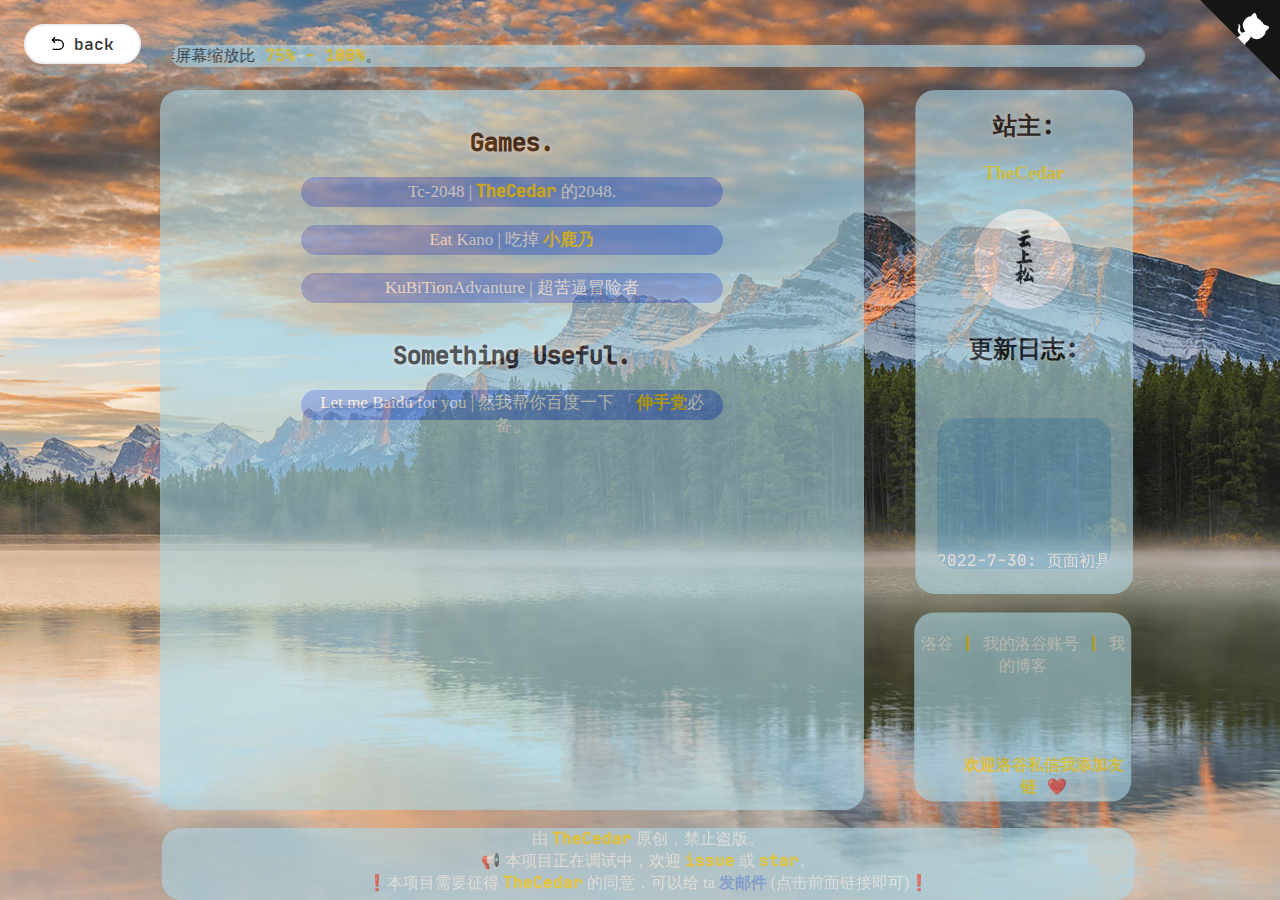
<file: index.html>
<!DOCTYPE html>
<html>

    <head>
        <meta charset="utf-8">
        <title>Tool Menu | TheCedar's Nest</title>

        <link href="css/a.css" rel="stylesheet" type="text/css" />
        <link href="css/b.css" rel="stylesheet" type="text/css" />
        <link href="css/button.css" rel="stylesheet" type="text/css" />
        <link href="css/div.css" rel="stylesheet" type="text/css" />
        <link href="css/img.css" rel="stylesheet" type="text/css" />
        <link href="css/marquee.css" rel="stylesheet" type="text/css" />
        <link href="css/h2.css" rel="stylesheet" type="text/css" />
        <link href="css/fonts.css" rel="stylesheet" type="text/css" />

        <style>
            .github-corner:hover .octo-arm {
                animation:octocat-wave 560ms ease-in-out
            }
            @keyframes octocat-wave {
                0%,100% { transform:rotate(0) }
                20%,60% { transform:rotate(-25deg) }
                40%,80%{ transform:rotate(10deg) }
            }
            @media (max-width:500px) {
                .github-corner:hover .octo-arm { animation:none }
                .github-corner .octo-arm { animation:octocat-wave 560ms ease-in-out }
            }
        </style>

    </head>

    <body> 
        <div class="demo">
            
            <a href="https://github.com/TheCedar/ToolMenu" class="github-corner" aria-label="View source on GitHub">
                <svg width="80" height="80" viewBox="0 0 250 250" style="fill:#151513; color:#fff; position: absolute; top: 0; border: 0; right: 0;" aria-hidden="true">
                    <path d="M0,0 L115,115 L130,115 L142,142 L250,250 L250,0 Z"> </path>
                    <path d="M128.3,109.0 C113.8,99.7 119.0,89.6 119.0,89.6 C122.0,82.7 120.5,78.6 120.5,78.6 C119.2,72.0 123.4,76.3 123.4,76.3 C127.3,80.9 125.5,87.3 125.5,87.3 C122.9,97.6 130.6,101.9 134.4,103.2" fill="currentColor" style="transform-origin: 130px 106px;" class="octo-arm"></path>
                    <path d="M115.0,115.0 C114.9,115.1 118.7,116.5 119.8,115.4 L133.7,101.6 C136.9,99.2 139.9,98.4 142.2,98.6 C133.8,88.0 127.5,74.4 143.8,58.0 C148.5,53.4 154.0,51.2 159.7,51.0 C160.3,49.4 163.2,43.6 171.4,40.1 C171.4,40.1 176.1,42.5 178.8,56.2 C183.1,58.6 187.2,61.8 190.9,65.4 C194.5,69.0 197.7,73.2 200.1,77.6 C213.8,80.2 216.3,84.9 216.3,84.9 C212.7,93.1 206.9,96.0 205.4,96.6 C205.1,102.4 203.0,107.8 198.3,112.5 C181.9,128.9 168.3,122.5 157.7,114.1 C157.9,116.9 156.7,120.9 152.7,124.9 L141.0,136.5 C139.8,137.7 141.6,141.9 141.8,141.8 Z" fill="currentColor" class="octo-body"></path>
                </svg>
            </a>
                

            
            <marquee class="top" id="affiche" align="top" behavior="scroll" bgcolor="#FF0000" direction="right" height="20" width="200"hspace="50" vspace="20" loop="-1" scrollamount="10" scrolldelay="100" >
                这是 <b>TheCedar</b> 的工具站，你可以在这个站点找到 <b>TheCedar</b> 开发的工具。 📢 推荐屏幕缩放比 <b>75% - 100%</b>。 
            </marquee>

            <a class="back" href="https://thecedar.github.io">
                <svg xmlns="http://www.w3.org/2000/svg" viewBox="0 0 24 24" width="16" height="16" style="margin-right: 8px;">
                    <path fill="none" d="M0 0h24v24H0z"/>
                    <path d="M5.828 7l2.536 2.536L6.95 10.95 2 6l4.95-4.95 1.414 1.414L5.828 5H13a8 8 0 1 1 0 16H4v-2h9a6 6 0 1 0 0-12H5.828z"/>
                </svg>
                back
            </a>

            <div class="note">
                <h2>站主: <h3 style="color: gold;">TheCedar</h3> </h2>

                <a href="https://www.luogu.com.cn/user/564864"><div class="bigimg"><img src="img/myself.png" width="100" alt="smart"/></div></a>
            
                <h2>更新日志:</h2> 

                <marquee class="code" direction="up" scrolldelay="200"  onMouseOut="this.start()"  onMouseOver="this.stop()">
                    2022-7-30: 页面初具雏形，后期仍需 css 美化。
                    
                    <br>

                    2022-7-31: 超链接使用 button 标签进行美化，新增 back 标签；使用更稳定的本地背景，上部使用 marquee 标签做出了公告栏；css 码量变大，所以 <b>TheCedar</b> 选择向外集成css。

                    <br>

                    2022-8-1: 成功向外集成 css。新增 div - footer。将更新日志改为 marquee 形；新增一个小游戏--；更新了字体颜色；设置了本地字体（JetBrainsMono）。

                    <br>

                    2022-8-2: 新增友链 ❤️；新增一个小游戏（KuBiTionAdvanture | 超苦逼冒险者）；使用 Github 角标。

                    <br>

                    2022-8-3 to 2022-8-6: 有史以来最大更新，改变绝对宽度为相对宽度，来适应各种屏幕。

                    <br>

                    2022-8-8: 新增按钮、图片，文字特效。
                </marquee>
                
            </div>

            <div class="friends">

                <br>

                <a href="https://www.luogu.com.cn" class="friend"> 洛谷 </a>

                <b> | </b>

                <a href="https://www.luogu.com.cn/user/564864" class="friend"> 我的洛谷账号 </a>

                <b> | </b>

                <a href="https://thecedar.github.io" class="friend"> 我的博客 </a>

                <b style="text-align: center; position: absolute; bottom: 2%; display: block; margin: 0 auto; left: 20%;">欢迎洛谷私信我添加友链 ❤️</b>
            </div>

            

            <div class="text">
                <br>

                <h2 id="font1">Games.</h2>

                <a href="https://thecedar.github.io/Tc2048/" target="_blank" class="btn">
                    <button type="button">
                        Tc-2048 | <b>TheCedar</b> 的2048.
                    </button>
                </a>
                <br> <br>

                <a href="https://thecedar.github.io/EatKano/" target="_blank" class="btn">
                    <button type="button">
                        Eat Kano | 吃掉 <b>小鹿乃</b>
                    </button>
                </a>
                <br> <br>

                <a href="https://thecedar.github.io/KuBi/" target="_blank" class="btn">
                    <button type="button">
                        KuBiTionAdvanture | 超苦逼冒险者
                    </button>
                </a>
                <br> <br>

                <h2 id="font1">Something Useful.</h2>

                <a href="https://thecedar.github.io/lmbdfy/" target="_blank" class="btn">
                    <button type="button">
                        Let me Baidu for you | 然我帮你百度一下 「<b>伸手党</b>必备」
                    </button>
                </a>
                <br> <br>

                

                <!-- <a href="https://yoururl.com" target="_blank" class="btn">
                    <button type="button">
                        Your Note.
                    </button>
                </a> -->

            </div>
            
            <div class="footer">
                由 <b>TheCedar</b> 原创，禁止盗版。
                
                <br>

                📢 本项目正在调试中，欢迎 <a href="https://github.com/TheCedar/ToolMenu/issues"><b>issue</b></a> 或 <b>star</b>。 

                <br>

                ❗本项目需要征得 <b>TheCedar</b> 的同意，可以给 ta 
                <a class="yj" href="mailto:xiaomaistudio@outlook.com?subject=请求fork&body=请求fork。用途：" rel="nofollow">发邮件</a> (点击前面链接即可)❗
            </div>
        </div>
    </body>

</html>
</file>
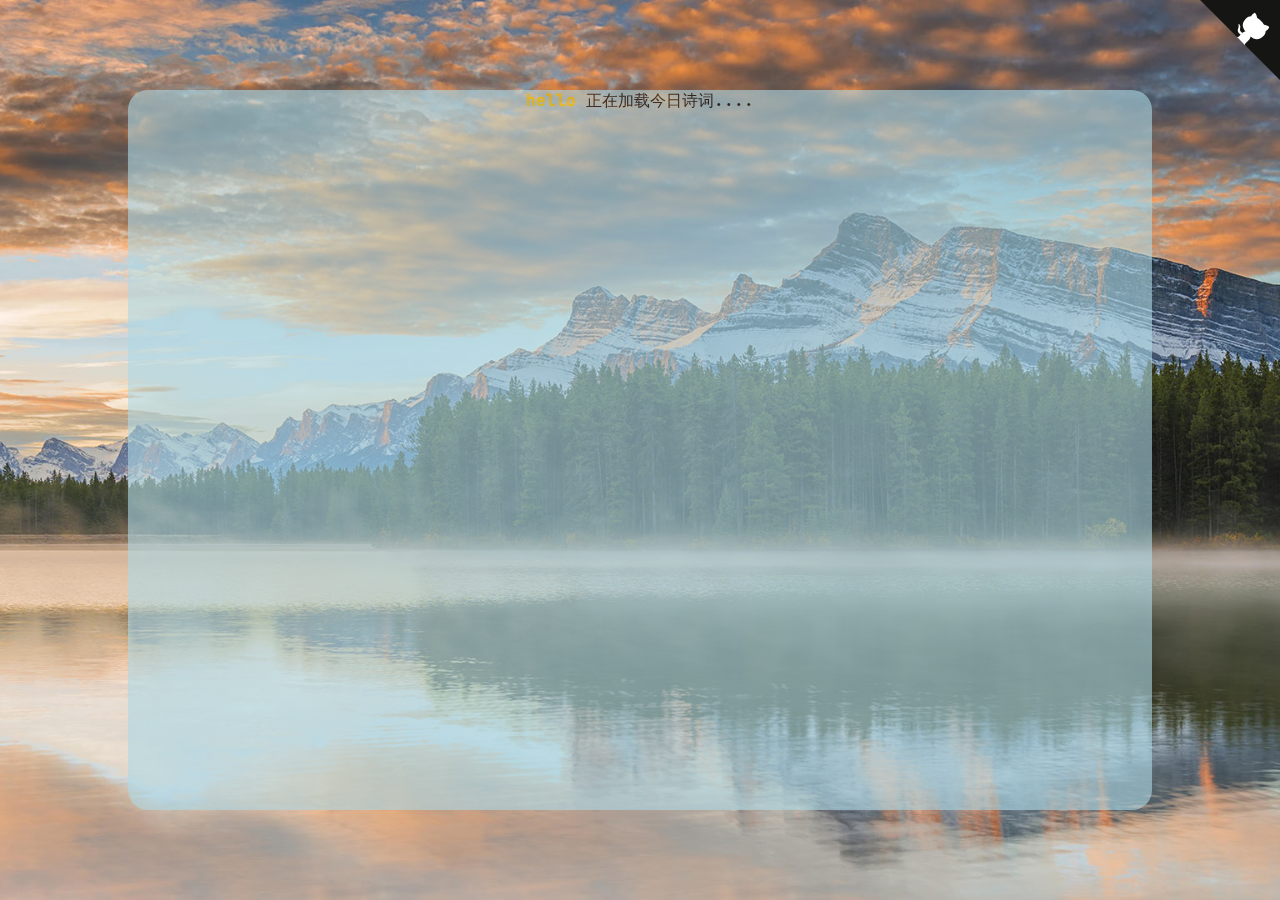
<file: html/moreapps.html>
<!DOCTYPE html>
<html>
    <head>

        <meta charset="utf-8">
        <title>MoreApp | TheCedar's Nest</title>

        <link href="../css/a.css" rel="stylesheet" type="text/css" />
        <link href="../css/b.css" rel="stylesheet" type="text/css" />
        <link href="../css/button.css" rel="stylesheet" type="text/css" />
        <link href="../css/div.css" rel="stylesheet" type="text/css" />
        <link href="../css/img.css" rel="stylesheet" type="text/css" />
        <link href="../css/marquee.css" rel="stylesheet" type="text/css" />
        <link href="../css/h2.css" rel="stylesheet" type="text/css" />
        <link href="../css/fonts.css" rel="stylesheet" type="text/css" />

        <style>
            .github-corner:hover .octo-arm {
                animation:octocat-wave 560ms ease-in-out
            }
            @keyframes octocat-wave {
                0%,100% { transform:rotate(0) }
                20%,60% { transform:rotate(-25deg) }
                40%,80%{ transform:rotate(10deg) }
            }
            @media (max-width:500px) {
                .github-corner:hover .octo-arm { animation:none }
                .github-corner .octo-arm { animation:octocat-wave 560ms ease-in-out }
            }
        </style>

    </head>

    <body>
        <div class="demo">
            <a href="https://github.com/TheCedar/ToolMenu" class="github-corner" aria-label="View source on GitHub">
                <svg width="80" height="80" viewBox="0 0 250 250" style="fill:#151513; color:#fff; position: absolute; top: 0; border: 0; right: 0;" aria-hidden="true">
                    <path d="M0,0 L115,115 L130,115 L142,142 L250,250 L250,0 Z"> </path>
                    <path d="M128.3,109.0 C113.8,99.7 119.0,89.6 119.0,89.6 C122.0,82.7 120.5,78.6 120.5,78.6 C119.2,72.0 123.4,76.3 123.4,76.3 C127.3,80.9 125.5,87.3 125.5,87.3 C122.9,97.6 130.6,101.9 134.4,103.2" fill="currentColor" style="transform-origin: 130px 106px;" class="octo-arm"></path>
                    <path d="M115.0,115.0 C114.9,115.1 118.7,116.5 119.8,115.4 L133.7,101.6 C136.9,99.2 139.9,98.4 142.2,98.6 C133.8,88.0 127.5,74.4 143.8,58.0 C148.5,53.4 154.0,51.2 159.7,51.0 C160.3,49.4 163.2,43.6 171.4,40.1 C171.4,40.1 176.1,42.5 178.8,56.2 C183.1,58.6 187.2,61.8 190.9,65.4 C194.5,69.0 197.7,73.2 200.1,77.6 C213.8,80.2 216.3,84.9 216.3,84.9 C212.7,93.1 206.9,96.0 205.4,96.6 C205.1,102.4 203.0,107.8 198.3,112.5 C181.9,128.9 168.3,122.5 157.7,114.1 C157.9,116.9 156.7,120.9 152.7,124.9 L141.0,136.5 C139.8,137.7 141.6,141.9 141.8,141.8 Z" fill="currentColor" class="octo-body"></path>
                </svg>
            </a>

            <div class="moreapps">
                <b>hello</b>
                <span id="jinrishici-sentence">正在加载今日诗词....</span>
                <script src="https://sdk.jinrishici.com/v2/browser/jinrishici.js" charset="utf-8"></script>
            </div>

            
        </div>

    </body>
</html>
</file>
<file: css/a.css>
a {
    /*color: lightblue;*/
    text-decoration:none;
    font-family: JetBrainsMono, kaiti;
}

a:visited {
    /*color: lightblue;*/
    text-decoration:none;
}

.back {
    height: 20px;
    width: 65px;
    padding: 8px 24px;
    display: inline-block;
    text-decoration: none;
    background: white;
    border: 2px solid #efefef;
    color: #333;
    margin: 24px;
    border-radius: 20px;
    cursor: pointer;
    display: flex;
    align-items: center;
}

.btn {
    -webkit-border-radius: 20px;
    -moz-border-radius: 20px;
    border-radius: 20px;
    text-align: center;
    position: relative;
    transform: translate(-50%,-50%);
    color: white;
}

.friend {
    color: white;
    font-family: JetBrainsMono, kaiti;
}

.yj {
    color: cornflowerblue;
    font-weight: bold;
}
</file>
<file: css/b.css>
b {
    color: gold;
    font-family: JetBrainsMono, kaiti;
}
</file>
<file: css/button.css>
@keyframes coolshow {
    0% {
        opacity: 0;
        border-radius: 5vh;
        transform: translateY(10vw);
        font-size: 0;
    }
}

button {
    width: 60%;/*设置按钮宽度*/
    max-width: 65%;
    height: 30px;/*设置按钮高度*/
    color:white;/*字体颜色*/
    background-color:cornflowerblue;/*按钮背景颜色*/
    border-radius: 20px;/*让按钮变得圆滑一点*/
    border-width: 0;/*消去按钮丑的边框*/
    margin: 0;
    outline: none;/*取消轮廓*/
    font-family: KaiTi;/*字体设置为楷体*/
    font-size: 17px;/*设置字体大小*/
    text-align: center;/*字体居中*/
    cursor: pointer;/*设置鼠标箭头手势*/
    animation: coolshow 1s;
    transition: all .3s ease;
}

button:hover {/*鼠标移动时的颜色变化*/
    background-color: antiquewhite;
}
</file>
<file: css/div.css>
.code {
    top: 60%;
    left: 90%;
    background-color: rgba(0, 187, 255, 0.5);
    height: auto;
    width: 300px;
    text-align: center;
    -webkit-border-radius: 20px;
    -moz-border-radius: 20px;
    border-radius: 20px;
    margin: 0 auto;
    font-family: JetBrainsMono, kaiti;
}


.text {
    height: 80%;
    width: 55%;
    -webkit-border-radius: 20px;
    -moz-border-radius: 20px;
    border-radius: 20px;
    background-color: 	lightblue;
    text-align: center;
    opacity: 0.6;
    position: absolute;
    top: 50%;
    left: 40%;
    transform: translate(-50%,-50%);
}

.note {
    height: 56%;
    width: 17%;
    -webkit-border-radius: 20px;
    -moz-border-radius: 20px;
    border-radius: 20px;
    background-color: 	lightblue;
    text-align: center;
    opacity: 0.6;
    position: absolute;
    top: 38%;
    left: 80%;
    transform: translate(-50%,-50%);
}

.demo {
    position:fixed;
    top: 0;
    left: 0;
    width:100%;
    height:100%;
    min-width: 1000px;
    z-index:-10;
    zoom: 1;
    background-color: #fff;
    background: url(../img/back.jpg);
    background-repeat: no-repeat;
    background-size: cover;
    -webkit-background-size: cover;
    -o-background-size: cover;
    background-position: center 0;
}

.footer {
    height: 8%;
    width: 76%;
    -webkit-border-radius: 20px;
    -moz-border-radius: 20px;
    border-radius: 20px;
    background-color: 	lightblue;
    text-align: center;
    opacity: 0.6;
    position: absolute;
    top: 96%;
    left: 50.65%;
    transform: translate(-50%,-50%);
    color: white;
}

.friends {
    height: 21%;
    width: 17%;
    -webkit-border-radius: 20px;
    -moz-border-radius: 20px;
    border-radius: 20px;
    background-color: 	lightblue;
    text-align: center;
    opacity: 0.6;
    position: absolute;
    top: 78.5%;
    left: 79.9%;
    transform: translate(-50%,-50%);
    font-family: JetBrainsMono, kaiti;
}

.moreapps {
    height: 80%;
    width: 80%;
    -webkit-border-radius: 20px;
    -moz-border-radius: 20px;
    border-radius: 20px;
    background-color: 	lightblue;
    text-align: center;
    opacity: 0.6;
    position: absolute;
    top: 50%;
    left: 50%;
    transform: translate(-50%,-50%);
    font-family: JetBrainsMono, kaiti;
}
</file>
<file: css/img.css>
@keyframes showpng{
    0%{
        opacity: 0;
        box-shadow: 0px 10px 10px rgb(58, 58, 58);
        transform: translateY(50px);
    }
 }
img{
    margin-top: 3%;
    text-align: center;
}
.bigimg > img {
    -webkit-border-radius: 100px;
    -moz-border-radius: 100px;
    border-radius: 100px;
    height: 100px;
    min-height: 100px;
    animation: showpng 1s;
    top: 50%;
    box-shadow: 0px 10px 25px lightblue;
}
</file>
<file: css/marquee.css>
@keyframes coolshow {
    0% {
        opacity: 0;
        border-radius: 5vh;
        transform: translateY(5vw);
        font-size: 0;
    }
}

.top {
    font-family:  JetBrainsMono, kaiti;
    height: auto;
    width: 76%;
    -webkit-border-radius: 20px;
    -moz-border-radius: 20px;
    border-radius: 20px;
    background-color: 	lightblue;
    text-align: center;
    opacity: 0.6;
    position: absolute;
    top: 4%;
    left: 47.5%;
    transform: translate(-50%,-50%);
}

.code {
    color: white;
    left: 10%;
    top: 65%;
    background-color: rgba(110, 183, 226, 0.658);
    height: 30%;
    width: 80%;
    text-align: center;
    -webkit-border-radius: 20px;
    -moz-border-radius: 20px;
    border-radius: 20px;
    margin: 0 auto;
    position: absolute;
    font-family: JetBrainsMono, kaiti;
    animation: coolshow 1s;
    transition: all .3s ease;
}
</file>
<file: css/h2.css>
@keyframes coolshow {
    0% {
        opacity: 0;
        border-radius: 5vh;
        transform: translateY(10vw);
        font-size: 0;
    }
}

h2 {
    animation: coolshow 1s;
    transition: all .3s ease;
    text-shadow: 0px 0px 5px white;
    font-family: JetBrainsMono, kaiti;
}
</file>
<file: css/fonts.css>
@font-face{
    font-family: JetBrainsMono;
    font-size: 10%;
    src: url("../fonts/JetBrainsMono-Medium.ttf");
}
</file>
